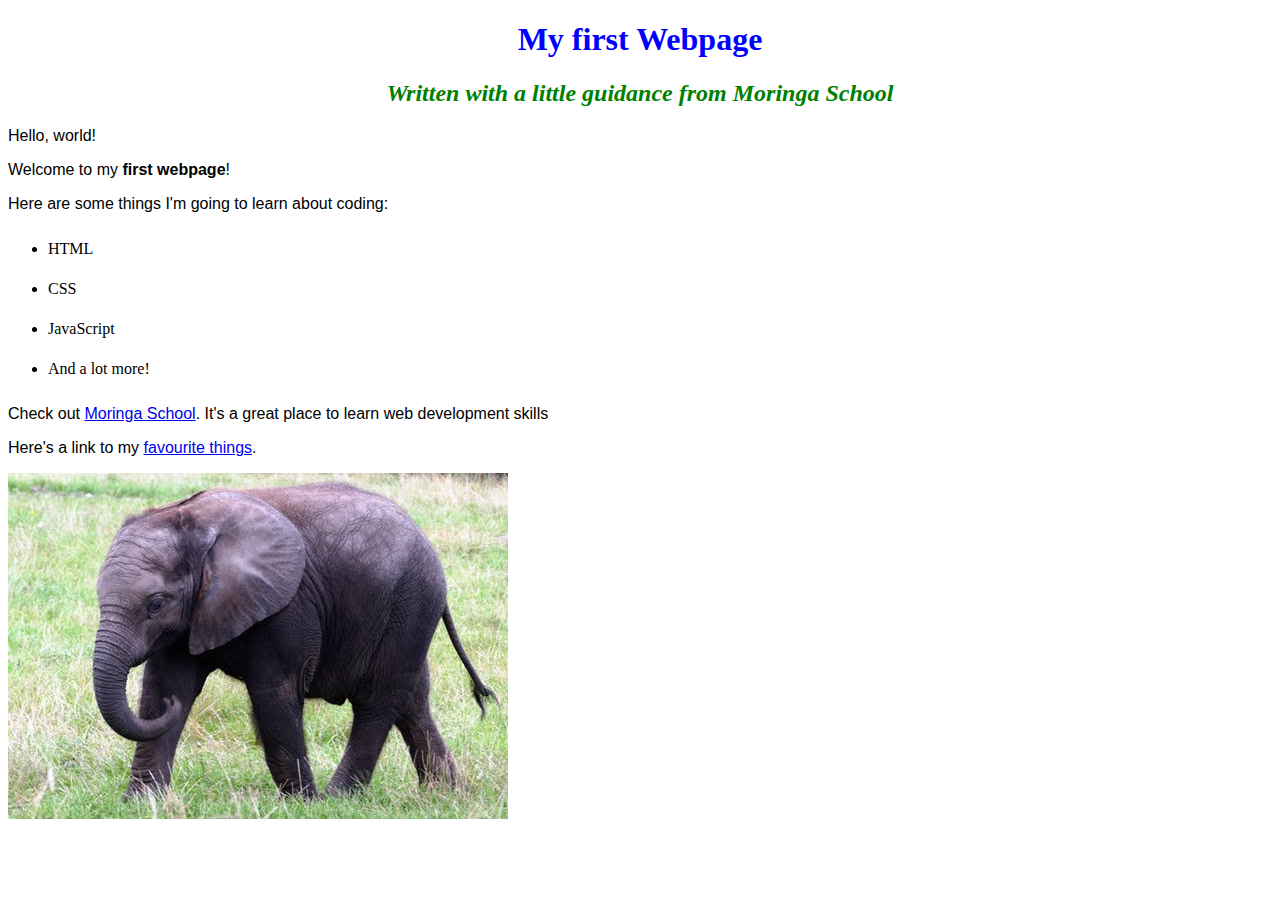
<file: index.html>
<!DOCTYPE html>
<html>
  <head>
    <title>My first webpage!</title>
    <link href="css/style.css" rel="stylesheet" type="text/css">
  </head>
  <body>
    <h1>My first Webpage</h1>
    <h2>Written with a little guidance from <em>Moringa School</em></h2>


    <p>Hello, world!</p>
    <p>Welcome to my <strong>first webpage</strong>!</p>
    <p>Here are some things I'm going to learn about coding:</p>
    <ul>
      <li>HTML</li>
      <li>CSS</li>
      <li>JavaScript</li>
      <li>And a lot more!</li>
    </ul>
    <p>Check out <a href="http://moringaschool.com/">Moringa School</a>. It's a great place to learn web development skills</p>
    <p>Here's a link to my <a href="favourite-things.html">favourite things</a>.</p>
    <img src="images/elephant.jpg" alt="A photo of an elephant">
  </body>
</html>
</file>
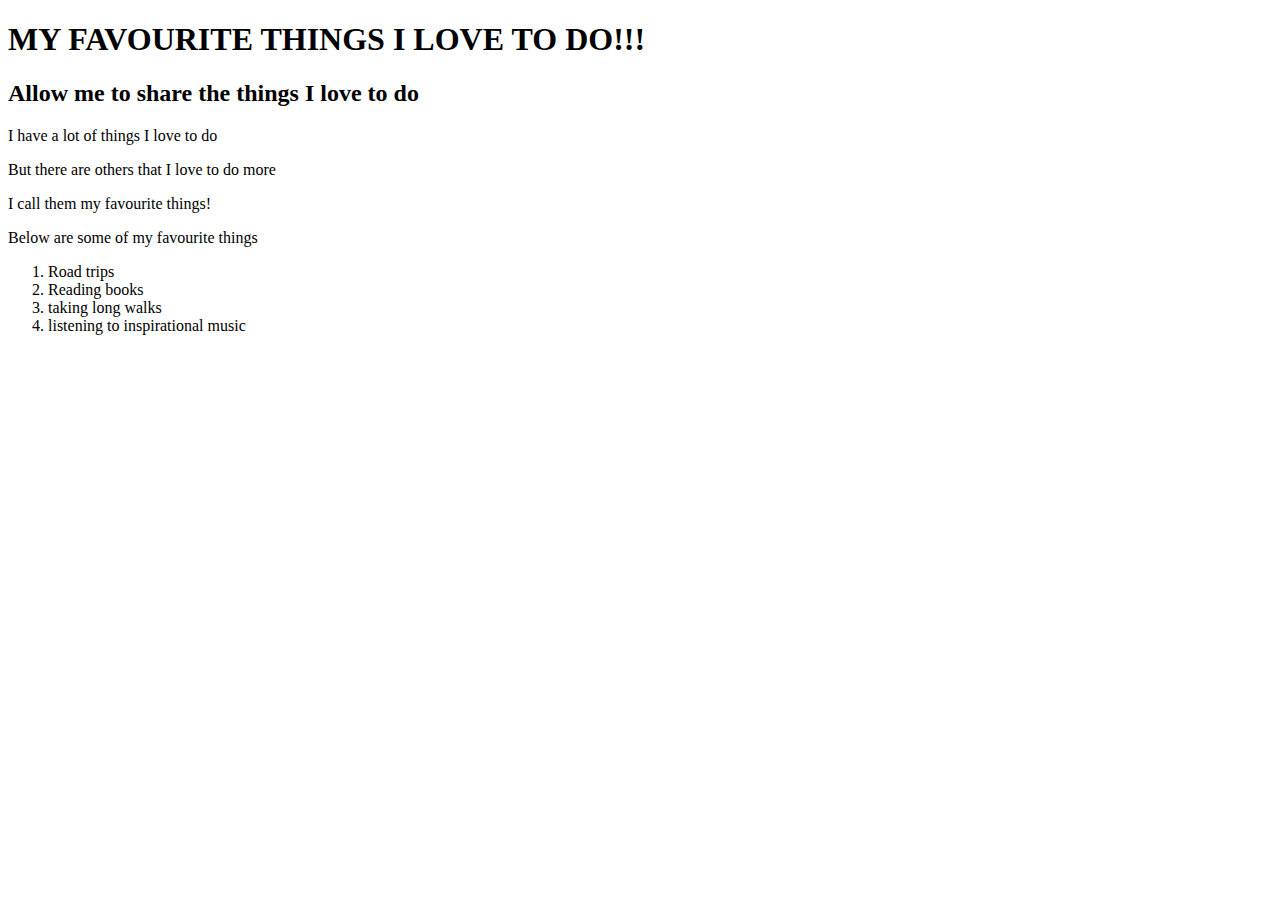
<file: favourite-things.html>
<!DOCTYPE html>
<html>
  <head>
    <title>My Favourite things!</title>
  </head>
  <body>
    <h1>MY FAVOURITE THINGS I LOVE TO DO!!!</h1>
    <h2>Allow me to share the things I love to do</h2>


    <p>I have a lot of things I love to do</p>
    <p>But there are others that I love to do more</p>
    <p>I call them my favourite things!</p>
    <p>Below are some of my favourite things</p>
      <ol>
        <li>Road trips</li>
        <li>Reading books</li>
        <li>taking long walks</li>
        <li>listening to inspirational music</li>
      </ol>  
  </body>
</html>
</file>
<file: css/style.css>
h1  {
   color: blue;
   text-align: center;
 }
h2  {
  color: green;
  font-style: italic;
  text-align: center;
}
p  {
  font-family: sans-serif;
}
ul  {
  line-height: 40px;
}
</file>
